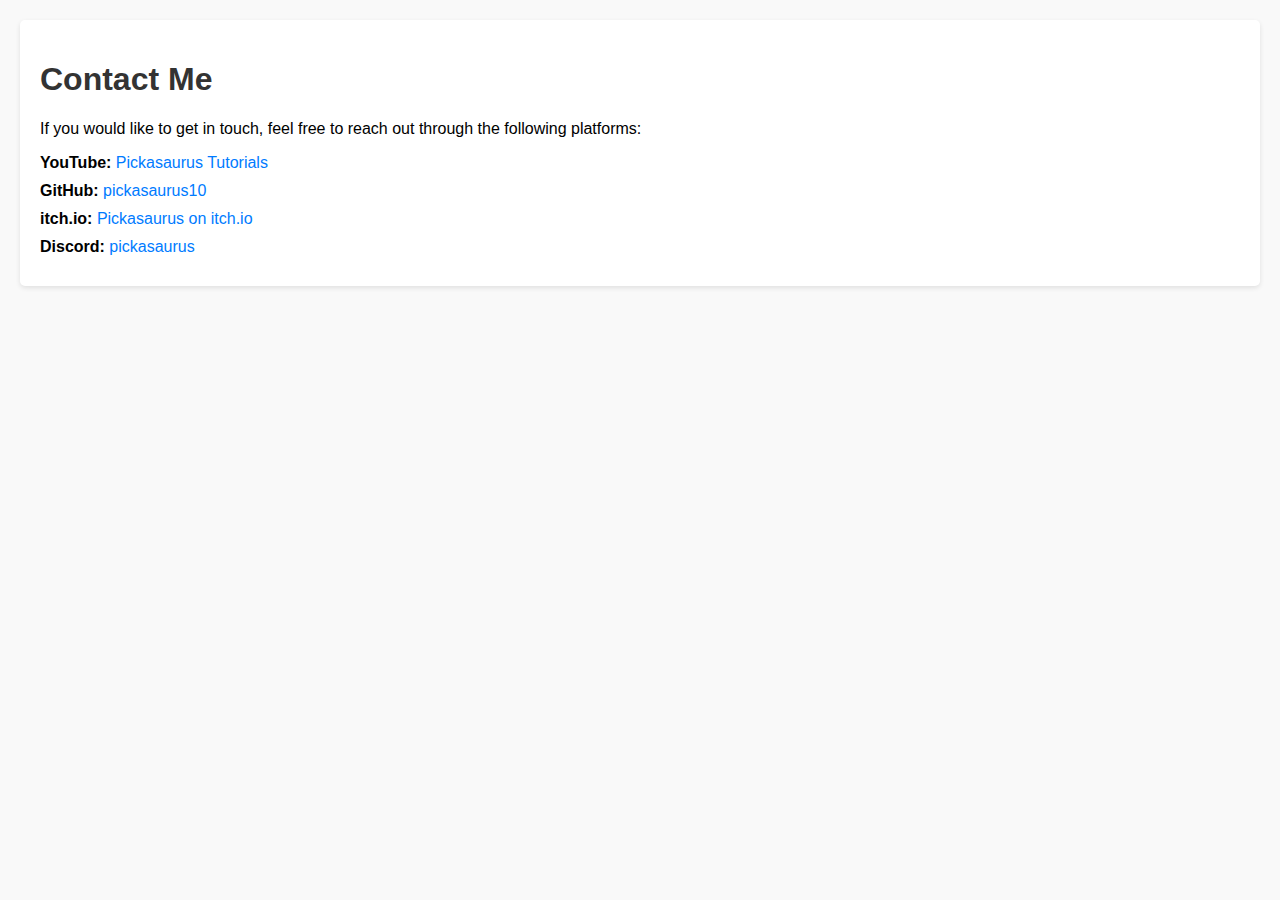
<file: contact.html>
<!DOCTYPE html>
<html lang="en">
<head>
    <meta charset="UTF-8">
    <meta name="viewport" content="width=device-width, initial-scale=1.0">
    <title>Contact Page</title>
    <style>
        body {
            font-family: Arial, sans-serif;
            margin: 20px;
            background-color: #f9f9f9;
        }
        h1 {
            color: #333;
        }
        .contact-container { 
            background-color: #fff;
            padding: 20px;
            border-radius: 5px;
            box-shadow: 0 2px 5px rgba(0, 0, 0, 0.1);
        }
        .contact-item {
            margin: 10px 0;
        }
        a {
            text-decoration: none;
            color: #007bff;
        }
        a:hover {
            text-decoration: underline;
        }
    </style>
</head>
<body>


    <div class="contact-container">
        <h1>Contact Me</h1>
        <p>If you would like to get in touch, feel free to reach out through the following platforms:</p>
        
        <div class="contact-item">
            <strong>YouTube:</strong> <a href="https://www.youtube.com/@PickasaurusTutorials" target="_blank">Pickasaurus Tutorials</a>
        </div>
        <div class="contact-item">
            <strong>GitHub:</strong> <a href="https://github.com/pickasaurus10" target="_blank">pickasaurus10</a>
        </div>
        <div class="contact-item">
            <strong>itch.io:</strong> <a href="https://pickasaurus.itch.io" target="_blank">Pickasaurus on itch.io</a>
        </div>
        <div class="contact-item">
            <strong>Discord:</strong> <a href="https://discord.com/users/pickasaurus" target="_blank">pickasaurus</a>
        </div>
    </div>

</body>
</html>
</file>
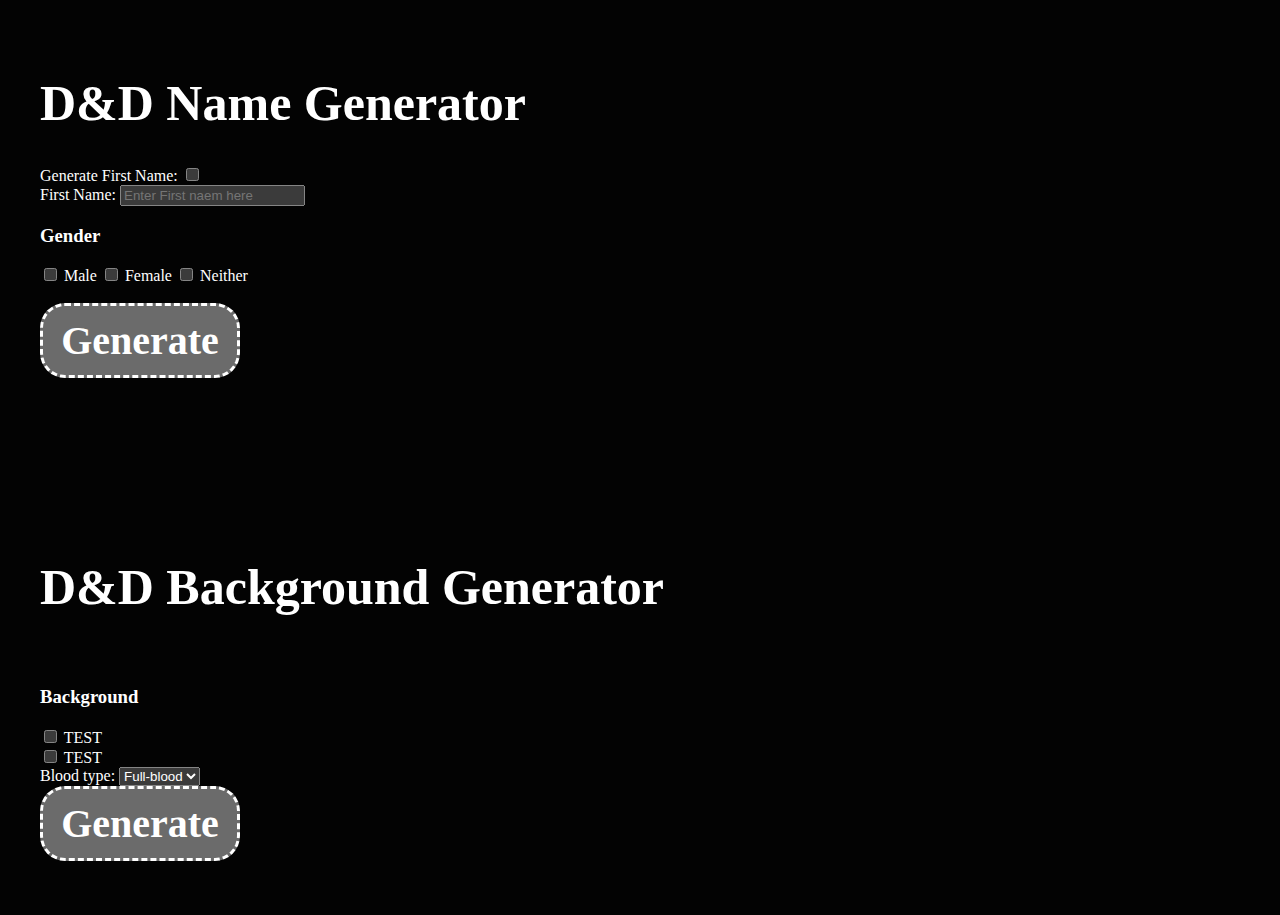
<file: dnd-generator/char_creater.html>
<!DOCTYPE html>
<html>

<head>
  <meta charset="utf-8">
  <meta name="viewport" content="width=device-width">
  <title>Dnd Chacter Creater</title>
  <link href="style.css" rel="stylesheet" type="text/css" />
</head>

<body>
  <script src="script.js"></script>
  <h1>D&D Name Generator</h1>
  <label for="genName">Generate First Name:</label>
  <input id="genName" class="genName" type="checkbox">
  <br>
  <label for="firstName">First Name:</label>
  <input type="text" id="firstName" placeholder="Enter First naem here">
  <h3>Gender</h3>
  <input type="checkbox" class="male" id="male"> <label for="male">Male</label>
  <input type="checkbox" id="female" class="female"> <label for="female">Female</label>
  <input type="checkbox" id="neither" class="neither"> <label for="neither">Neither</label>
  <br>
  <br>
  <button onclick="gennaem();"><b>Generate</b></button>
  <br>
  <br>
  <h2 id="name"></h2>
  <br><br><br><br><br><br>
  <h1>D&D Background Generator</h1>
  <br>
  <h3>Background</h3>
  <input type="checkbox" id="test" class="test"> <label for="test">TEST</label>
  <br>
  <input type="checkbox" id="test" class="test"> <label for="test">TEST</label>
  <br>
  <label for="blood">Blood type:</label>
  <select id="blood" name="blood">
    <option value="Full-blood">Full-blood</option>
    <option value="Tiefling">Tiefling</option>
    <option value="Half-elf">Half-elf</option>
    <option value="Half-orc">Half-ork</option>
  </select>
  <br>
  <button onclick="genback();"><b>Generate</b></button>
  <br>
  <br>
  <p id="background"></p>
</body>

</html>
</file>
<file: dnd-generator/style.css>
body {
  background-color: #030303;
  color: #ffffff;;
  color-scheme: dark;
  margin: 20px;
  padding: 20px;
  font-family: papyrus;
}
html {
  height: 50%;
  width: 100%;
  
}
button {
  border: dashed;
  border-radius: 25px;
  border-color: #ffffff;
  height: 75px;
  width: 200px;
  font-size: 40px;
  font-family: papyrus;
  
}
h1 {
  font-size: 50px;
}
</file>
